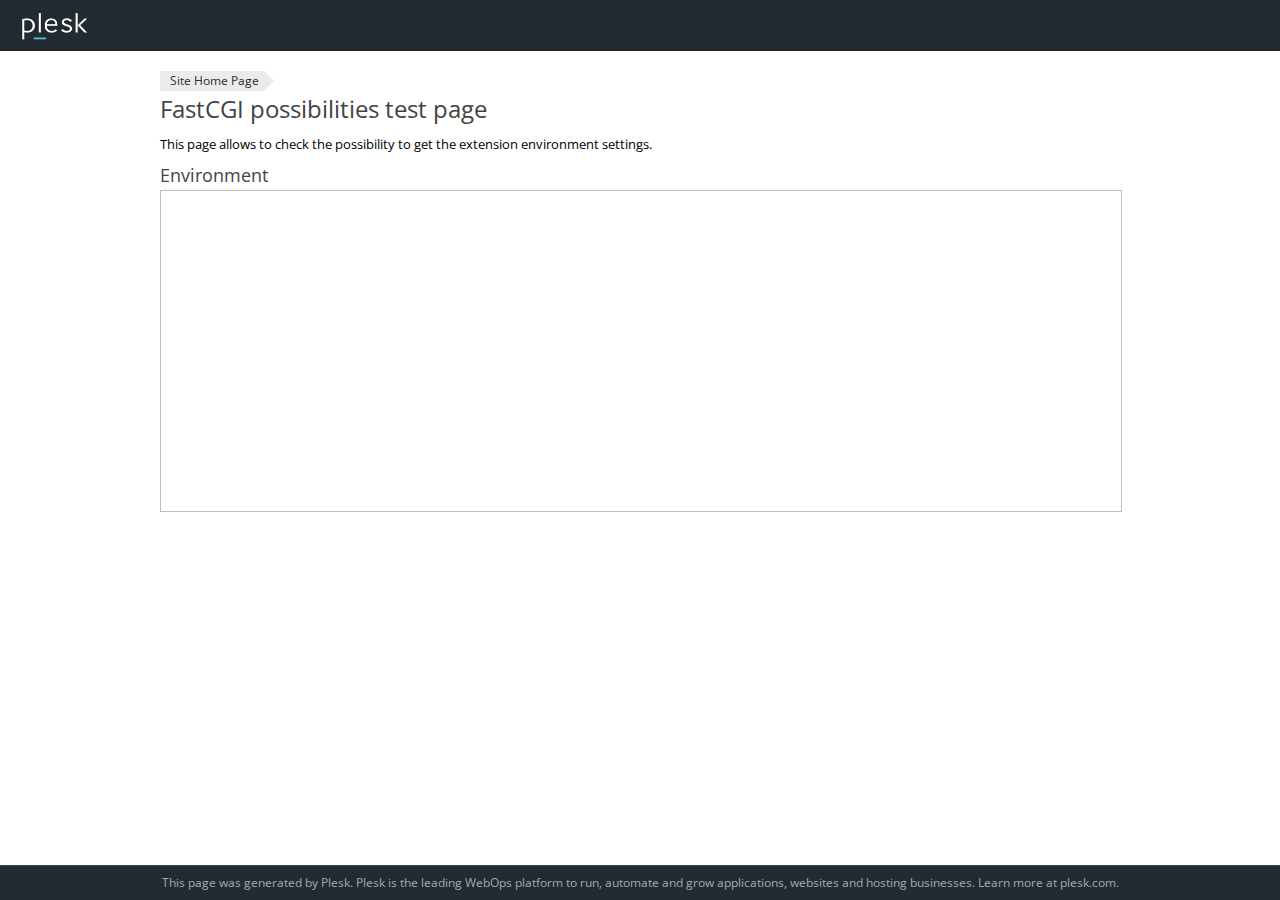
<file: test/fcgi/test.html>
<!DOCTYPE html>
<html lang="en" dir="ltr" class="sid-plesk">
<head>
    <title>Domain Default page</title>
    <meta name="copyright" content="Copyright 1999-2018. Plesk International GmbH. All rights reserved.">
    <meta charset="utf-8">
    <meta http-equiv="X-UA-Compatible" content="IE=edge,chrome=1">
    <meta name="viewport" content="width=device-width, initial-scale=1.0, maximum-scale=1.0">
    <meta http-equiv="Cache-Control" content="no-cache">
    <link rel="shortcut icon" href="../../favicon.ico">
    <link rel="stylesheet" href="../../css/style.css">
</head>
<body>

<div class="page-container test">
    <!-- start: PAGE HEADER-->
    <div class="page-header-wrapper">
        <div class="page-header">
            <a class="product-logo" href="https://www.plesk.com" target="_blank"><img src="../../img/logo.png" alt="Plesk"></a>
        </div>
    </div>
    <!-- end: PAGE HEADER-->

    <!-- start: PAGE CONTENT-->
    <div class="page-content-wrapper">
        <div class="page-content">

            <div class="pathbar"><a href="../../index.html">Site Home Page</a></div>
            <h1>FastCGI possibilities test page</h1>
            <p>This page allows to check the possibility to get the extension environment settings.</p>
            <h2>Environment</h2>
            <iframe id="ifr" src="test.fcgi" height="320" width="100%" frameborder="0" name="ifr"></iframe>

        </div>
    </div>
    <!-- end: PAGE CONTENT-->

    <!-- start: PAGE FOOTER-->
    <div class="page-footer-wrapper">
        <div class="page-footer">
            This page was generated by Plesk. Plesk is the leading WebOps platform to run, automate and grow applications, websites and hosting businesses. Learn more at <a href="https://www.plesk.com" target="_blank">plesk.com</a>.
        </div>
    </div>
    <!-- end: PAGE FOOTER-->
</div>
<script>if (e = document.getElementById('ifr')) e.src += '?' + Date.now();</script>
</body>
</html>
</file>
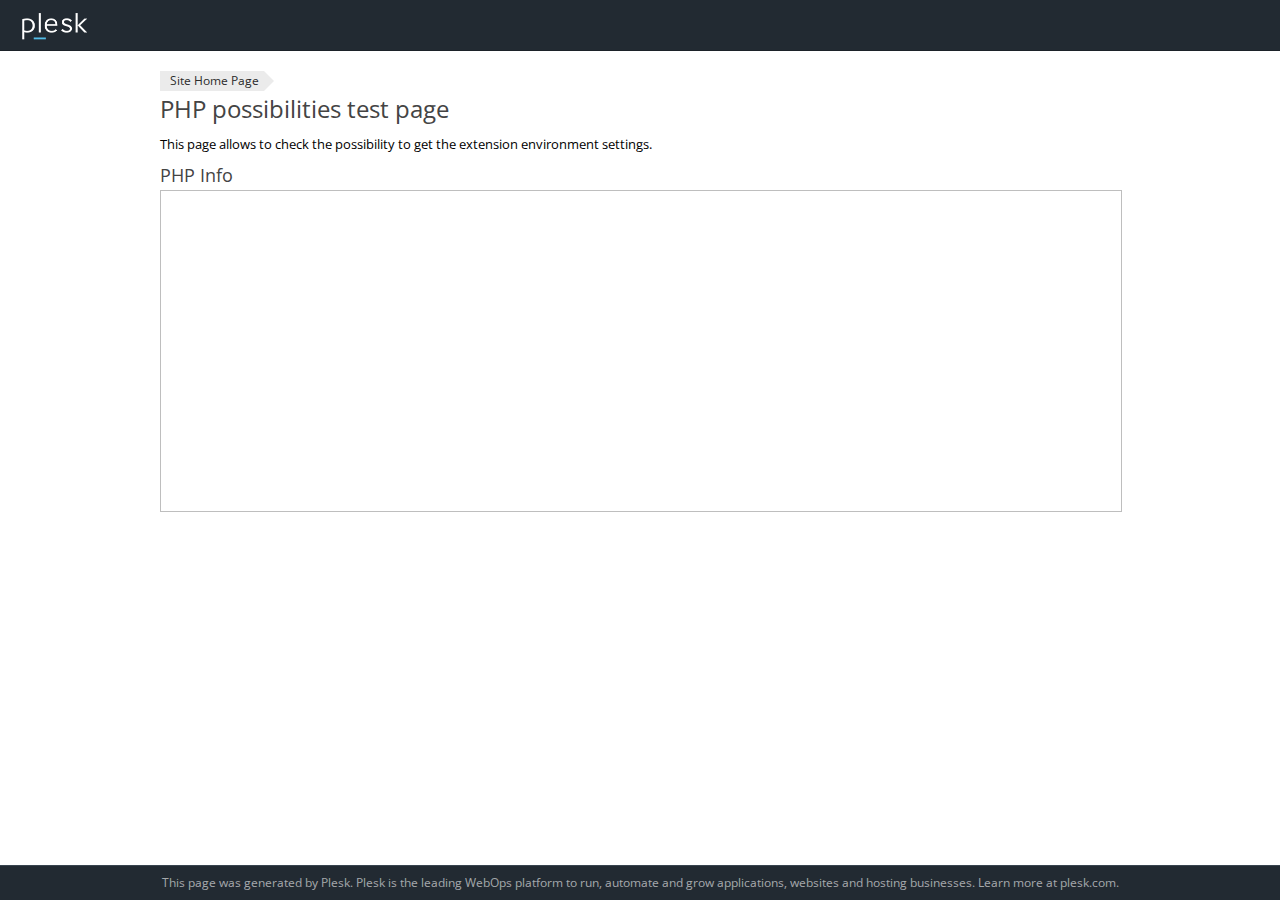
<file: test/php/test.html>
<!DOCTYPE html>
<html lang="en" dir="ltr" class="sid-plesk">
<head>
    <title>Domain Default page</title>
    <meta name="copyright" content="Copyright 1999-2018. Plesk International GmbH. All rights reserved.">
    <meta charset="utf-8">
    <meta http-equiv="X-UA-Compatible" content="IE=edge,chrome=1">
    <meta name="viewport" content="width=device-width, initial-scale=1.0, maximum-scale=1.0">
    <meta http-equiv="Cache-Control" content="no-cache">
    <link rel="shortcut icon" href="../../favicon.ico">
    <link rel="stylesheet" href="../../css/style.css">
</head>
<body>

<div class="page-container test">
    <!-- start: PAGE HEADER-->
    <div class="page-header-wrapper">
        <div class="page-header">
            <a class="product-logo" href="https://www.plesk.com/" target="_blank"><img src="../../img/logo.png" alt="Plesk"></a>
        </div>
    </div>
    <!-- end: PAGE HEADER-->

    <!-- start: PAGE CONTENT-->
    <div class="page-content-wrapper">
        <div class="page-content">

            <div class="pathbar"><a href="../../index.html">Site Home Page</a></div>
            <h1>PHP possibilities test page</h1>
            <p>This page allows to check the possibility to get the extension environment settings.</p>
            <h2>PHP Info</h2>
            <iframe id="ifr" src="test.php" height="320" width="100%" frameborder="0" name="ifr"></iframe>

        </div>
    </div>
    <!-- end: PAGE CONTENT-->

    <!-- start: PAGE FOOTER-->
    <div class="page-footer-wrapper">
        <div class="page-footer">
            This page was generated by Plesk. Plesk is the leading WebOps platform to run, automate and grow applications, websites and hosting businesses. Learn more at <a href="https://www.plesk.com" target="_blank">plesk.com</a>.
        </div>
    </div>
    <!-- end: PAGE FOOTER-->
</div>
<script>if (e = document.getElementById('ifr')) e.src += '?' + Date.now();</script>
</body>
</html>
</file>
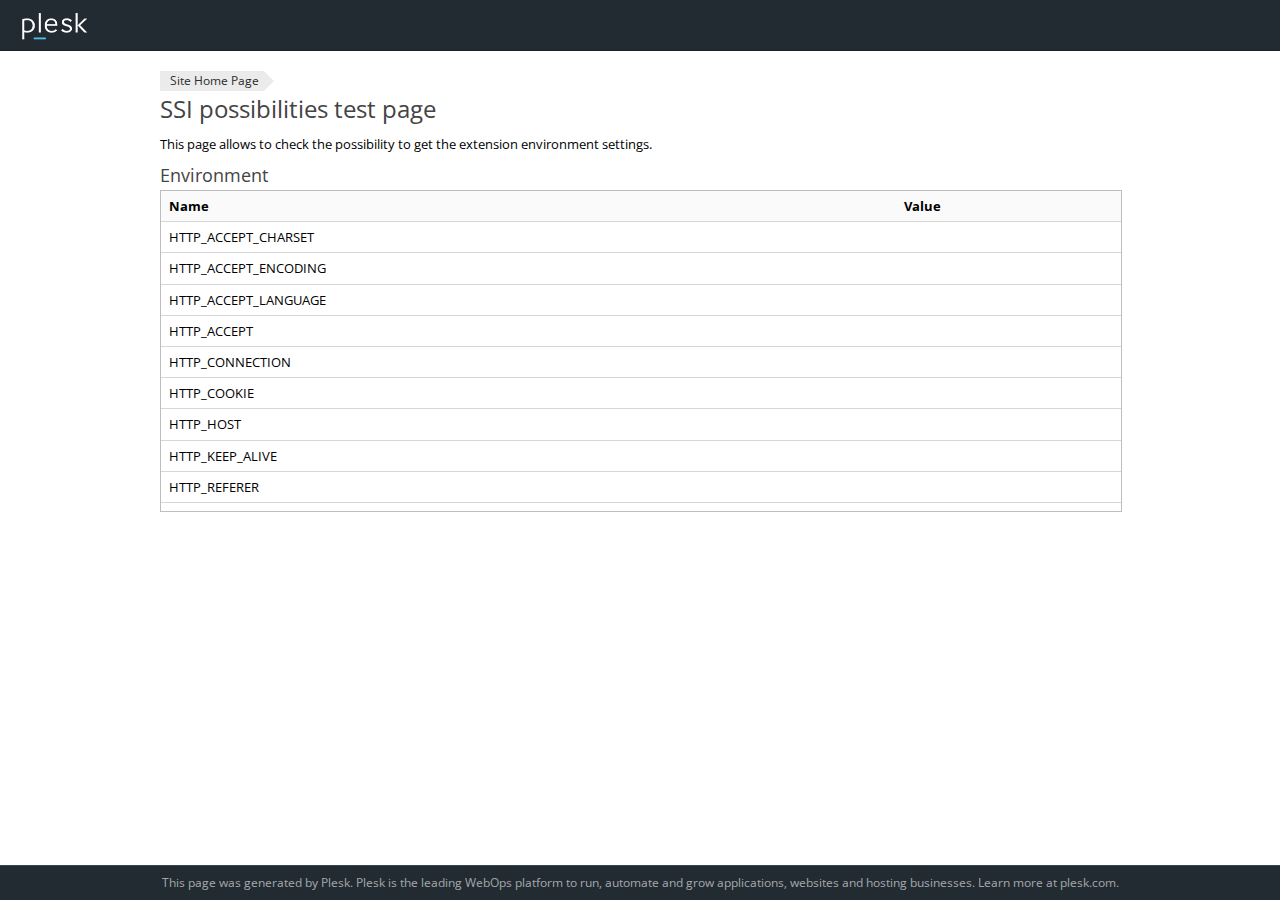
<file: test/ssi/test.html>
<!DOCTYPE html>
<html lang="en" dir="ltr" class="sid-plesk">
<head>
    <title>Domain Default page</title>
    <meta name="copyright" content="Copyright 1999-2018. Plesk International GmbH. All rights reserved.">
    <meta charset="utf-8">
    <meta http-equiv="X-UA-Compatible" content="IE=edge,chrome=1">
    <meta name="viewport" content="width=device-width, initial-scale=1.0, maximum-scale=1.0">
    <meta http-equiv="Cache-Control" content="no-cache">
    <link rel="shortcut icon" href="../../favicon.ico">
    <link rel="stylesheet" href="../../css/style.css">
</head>
<body>

<div class="page-container test">
    <!-- start: PAGE HEADER-->
    <div class="page-header-wrapper">
        <div class="page-header">
            <a class="product-logo" href="https://www.plesk.com/" target="_blank"><img src="../../img/logo.png" alt="Plesk"></a>
        </div>
    </div>
    <!-- end: PAGE HEADER-->

    <!-- start: PAGE CONTENT-->
    <div class="page-content-wrapper">
        <div class="page-content">

            <div class="pathbar"><a href="../../index.html">Site Home Page</a></div>
            <h1>SSI possibilities test page</h1>
            <p>This page allows to check the possibility to get the extension environment settings.</p>
            <h2>Environment</h2>
            <iframe id="ifr" src="test.shtml" height="320" width="100%" frameborder="0" name="ifr"></iframe>

        </div>
    </div>
    <!-- end: PAGE CONTENT-->

    <!-- start: PAGE FOOTER-->
    <div class="page-footer-wrapper">
        <div class="page-footer">
            This page was generated by Plesk. Plesk is the leading WebOps platform to run, automate and grow applications, websites and hosting businesses. Learn more at <a href="https://www.plesk.com" target="_blank">plesk.com</a>.
        </div>
    </div>
    <!-- end: PAGE FOOTER-->
</div>
<script>if (e = document.getElementById('ifr')) e.src += '?' + Date.now();</script>
</body>
</html>
</file>
<file: css/style.css>
/* Copyright 1999-2017. Plesk International GmbH. All rights reserved. */
@import url(//fonts.googleapis.com/css?family=Open+Sans:300,400,600&subset=latin,latin-ext,cyrillic,cyrillic-ext,greek,greek-ext,vietnamese);
html {
    font: normal 13px/1.4 "Open Sans", "Helvetica Neue", Helvetica, sans-serif;
    -webkit-text-size-adjust: 100%;
    -ms-text-size-adjust: 100%;
    -moz-text-size-adjust: 100%;
    text-size-adjust: 100%;
    -webkit-tap-highlight-color: rgba(0, 0, 0, 0);
    overflow-y: scroll;
    color: #000;
}
html,
body {
    height: 100%;
    min-height: 100%;
}
body {
    margin: 0;
}
a {
    background-color: transparent;
}
a:active,
a:hover {
    outline: 0;
}
a {
    color: #2498e3;
    text-decoration: none;
    cursor: pointer;
}
a:hover {
    color: #188dd9;
    text-decoration: underline;
}
img {
    box-sizing: border-box;
    border: 0;
    vertical-align: middle;
    -ms-interpolation-mode: bicubic;
}
.page-container {
    position: relative;
    display: table;
    width: 100%;
    height: 100%;
    table-layout: fixed;
}
.page-header-wrapper,
.page-content-wrapper,
.page-footer-wrapper {
    box-sizing: border-box;
    display: table-row;
}
.page-content-wrapper {
    height: 100%;
}
.page-header {
    padding: 0 10px;
    min-height: 50px;
    border-bottom: 1px solid #1c2229;
    background: #222a32;
}
.page-header:before,
.page-header:after {
    display: table;
    content: "";
}
.page-header:after {
    clear: both;
}
.page-content {
    margin: auto;
    padding: 20px 10px;
    max-width: 960px;
}
.page-footer {
    padding: 5px 10px;
    text-align: center;
    color: rgba(255, 255, 255, 0.6);
    border-top: 1px solid #38444f;
    background: #222a32;
    font-size: 12px;
    line-height: 24px;
}
.page-footer a,
.page-footer a:hover {
    text-decoration: none;
    color: rgba(255, 255, 255, 0.6);
}
.page-footer .separator {
    width: 1px;
    display: inline-block;
    height: 12px;
    vertical-align: -2px;
    margin: 0 5px;
    background: rgba(255, 255, 255, 0.6);
}
.product-logo {
    float: left;
}
.product-logo img {
    height: 50px;
}
.company-logo {
    float: right;
    margin-top: 9px;
}
.company-logo img {
    height: 31px;
}
.page-info-wrapper {
    margin-bottom: 15px;
}
.page-info {
    box-sizing: border-box;
    padding: 20px;
    border: 1px solid #ccc;
    background: #f2f2f2;
}
.page-info-heading {
    margin: 0 0 15px;
    font-size: 20px;
    line-height: 24px;
}
.page-info p,
.page-info ul {
    margin: 15px 0;
}
.page-info ul {
    padding-left: 20px;
}
.product-info-wrapper p {
    margin: 0 0 15px;
    padding: 0;
}
.product-info-wrapper {
    margin: 0 -10px;
}
.product-info-wrapper:before,
.product-info-wrapper:after {
    display: table;
    content: "";
}
.product-info-wrapper:after {
    clear: both;
}
.product-info-wrapper .col {
    float: left;
    width: 100%;
    box-sizing: border-box;
    margin-bottom: 15px;
    padding: 0 10px;
}

.product-info-wrapper ul.links {
    display: inline-block;
    width: 100%;
    margin: 0;
    padding: 0;
    list-style: none;
    border-top: 1px solid #ddd;
    text-align: center;
}

.iframes {
    border: 0;
}
.links > li {
    display: inline-block;
    float: left;
    vertical-align: top;
    width: 50%;
    margin-top: 15px;
}
.links > li > a {
    display: inline-block;
    margin: 0;
    cursor: pointer;
    text-align: center;
    vertical-align: top;
}
.links > li > a:before {
    content: "";
    display: block;
    width: 32px;
    height: 32px;
    margin: 0 auto 5px;
    background-repeat: no-repeat;
    background-size: 32px 32px;
}
.blog:before {
    background-image: url(../img/blog.png);
}
.forum:before {
    background-image: url(../img/forum.png);
}
.knowledge-base:before {
    background-image: url(../img/knowledge-base.png);
}
.facebook:before {
    background-image: url(../img/facebook.png);
}
.twitter:before {
    background-image: url(../img/twitter.png);
}
.linkedin:before {
    background-image: url(../img/linkedin.png);
}

.fastcgi:before {
    background-image: url(../img/fastcgi.png);
}
.php:before {
    background-image: url(../img/php.png);
}
.ssi:before {
    background-image: url(../img/ssi.png);
}

.product-info {
    border: 1px solid #bebebe;
    background: #fafafa;
}
.product-info-heading {
    margin: -1px;
    padding: 5px 11px;
    font-size: 16px;
    color: #fff;
    background: #09729f;
}
.product-info-content {
    padding: 10px;
}

@media (max-width: 767px) {
    .page-header-wrapper {
        height: auto !important;
    }
}
@media (min-width: 480px) {
    .links > li {
        width: 33.33%;
    }
}
@media (min-width: 768px) {
    .page-header-wrapper {
        height: 51px;
    }
    .page-header {
        box-sizing: border-box;
        position: fixed;
        z-index: 300;
        top: 0;
        right: 0;
        left: 0;
        width: 100%;
        min-height: 51px;
    }
    .page-header,
    .page-content,
    .page-footer {
        padding-right: 20px;
        padding-left: 20px;
    }
    .page-info {
        box-sizing: border-box;
        min-height: 240px;
        padding: 20px 40px 20px 313px;
        border: 1px solid #ccc;
        background: #f2f2f2 url(../img/globe.png) no-repeat;
        background-size: 273px 240px;
    }
    .links > li {
        width: 33.33%;
    }
    .product-info-wrapper .col {
        width: 50%;
    }
}

.pathbar {
    display: inline-block;
    width: 100%;
    font-size: 12px;
}
.pathbar a {
    color: #2c2c2c;
    text-decoration: none;
    position: relative;
    float: left;
    margin-right: 3px;
    padding: 0 5px 0 15px;
    height: 20px;
    line-height: 20px;
    text-align: center;
    background: #ebebeb;
}
.pathbar a:before {
    position: absolute;
    top: 0;
    left: 0;
    border-style: solid;
    border-width: 10px 0 10px 10px;
    border-color: transparent transparent transparent #ffffff;
    content: "";
}
.pathbar a:after {
    position: absolute;
    top: 0;
    right: -10px;
    z-index: 1;
    border-style: solid;
    border-width: 10px 0 10px 10px;
    border-color: transparent transparent transparent #ebebeb;
    content: "";
}
.pathbar a:hover {
    background: #2298cb;
    color: #fff;
}
.pathbar a:hover:after {
    border-left-color: #2298cb;
}
.pathbar a:first-child {
    padding-left: 10px;
}
.pathbar a:first-child:before {
    display: none;
}
.test h1 {
    margin: 0 0 12px;
    padding: 0;
    font-size: 24px;
    font-weight: 400;
    line-height: 28px;
    color: #444;
}
.test h2 {
    margin: 0 0 5px;
    padding: 0;
    font-size: 18px;
    font-weight: 400;
    line-height: 20px;
    color: #444;
}
.test p {
    margin: 12px 0;
}
iframe {
    border: 1px solid #bebebe;
}
.test-data table {
    border-collapse: collapse;
    border-spacing: 0;
    width: 100%;
}
.test-data td,
.test-data th {
    padding: 0;
}
.test-data table > thead > tr > th,
.test-data table > tbody > tr > th,
.test-data table > tfoot > tr > th,
.test-data table > thead > tr > td,
.test-data table > tbody > tr > td,
.test-data table > tfoot > tr > td {
    padding: 6px 8px;
    line-height: 1.4;
    vertical-align: top;
    border-top: 1px solid #d6d6d6;
}
.test-data table > thead > tr:first-child > th,
.test-data table > tbody > tr:first-child > th,
.test-data table > tfoot > tr:first-child > th,
.test-data table > thead > tr:first-child > td,
.test-data table > tbody > tr:first-child > td,
.test-data table > tfoot > tr:first-child > td {
    border-top: 0;
}
.test-data table th {
    text-align: left;
    white-space: nowrap;
    font-weight: 700;
    background: #fafafa;
}
</file>
